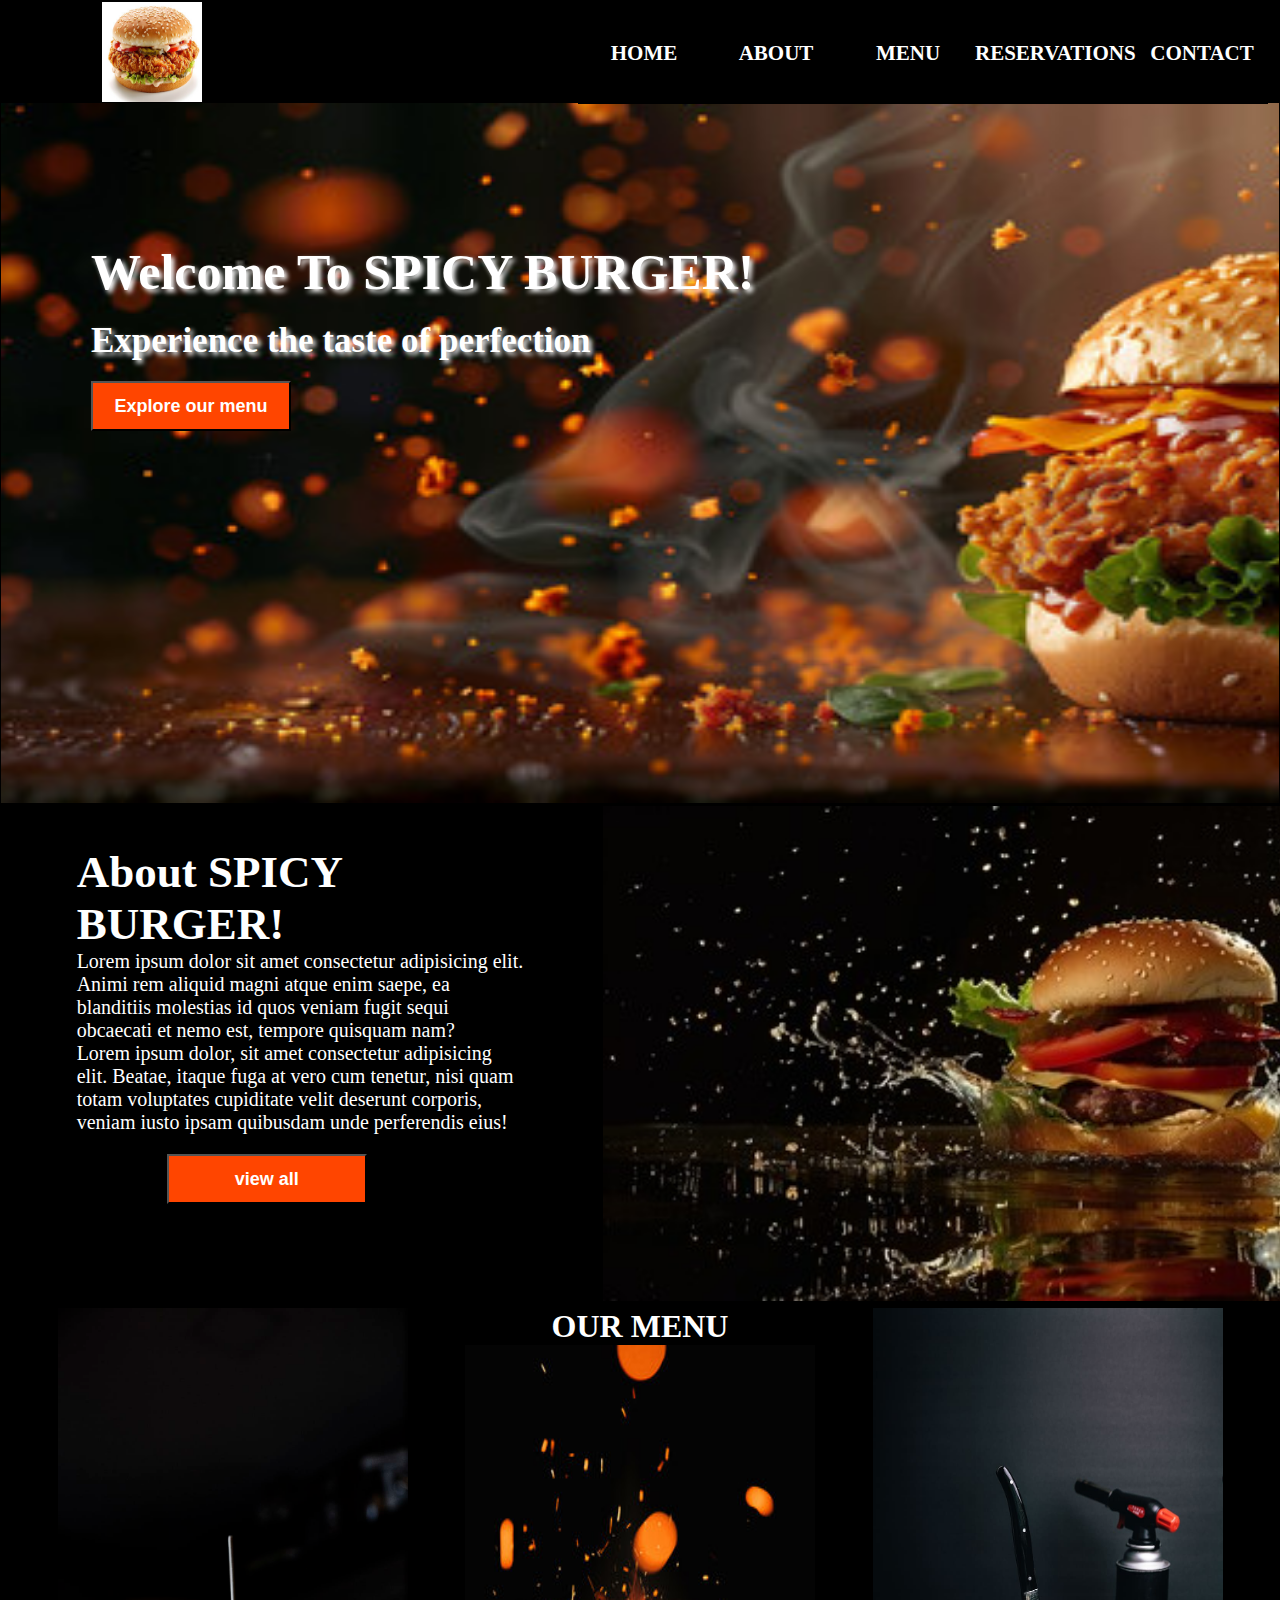
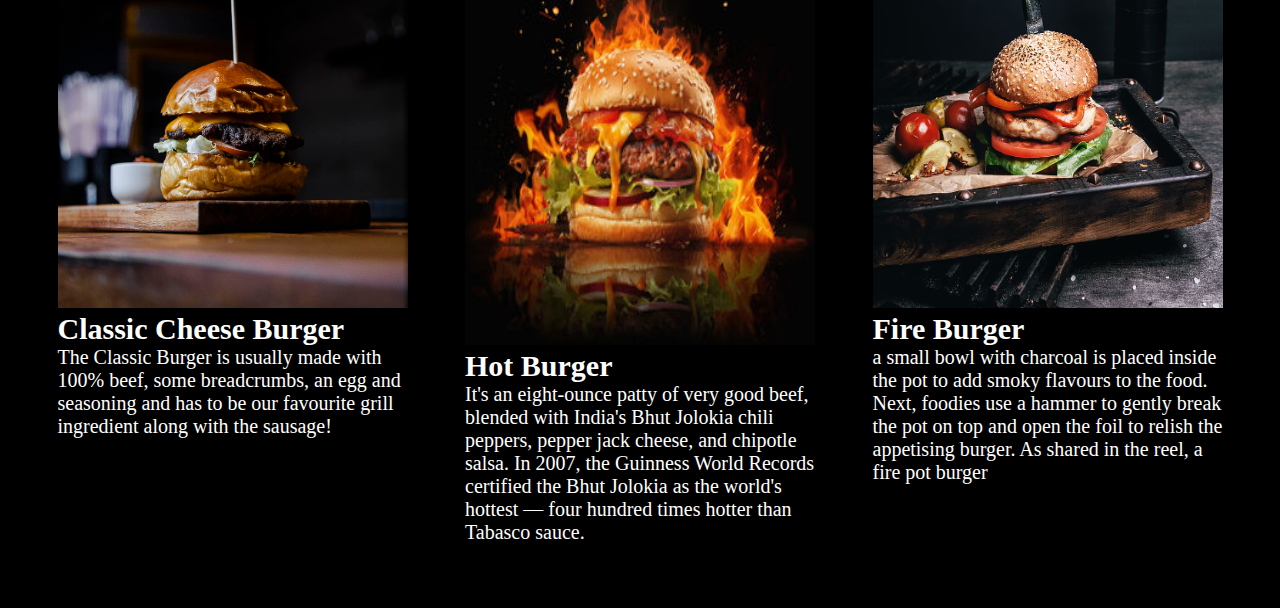
<file: index.html>
<!DOCTYPE html>
<html lang="en">
<head>
    <meta charset="UTF-8">
    <meta name="viewport" content="width=device-width, initial-scale=1.0">
    <title>SPICY BURGER</title>
    <link rel="stylesheet" href="style.css">
</head>
<body>
    <div class="out1">
        <div id="in1">
            <img src="bur.jpg" height="100px" width="100px">
        </div>
        <div id="in2">
            <ul>
                <li><a href="">HOME</a></li>
                <li><a href="">ABOUT</a></li>
                <li><a href="">MENU</a></li>
                <li style="width: 160px;"><a href="">RESERVATIONS</a></li>
                <li><a href="contact.html">CONTACT</a></li>
                
            </ul>
        </div>
    </div>
    <div class="out2">
        <h1 id="welcome"> Welcome To SPICY BURGER!</h1>
        <h2 id="taste"> Experience the taste of perfection</h2>
        <button id="menu"> Explore our menu</button>
    </div>
    <div class="out3">
        <div id="in3">
            <h1 id="about">About SPICY BURGER!</h1>
            <P id="text1">Lorem ipsum dolor sit amet consectetur adipisicing elit. Animi rem aliquid magni atque enim saepe, ea blanditiis molestias id quos veniam fugit sequi obcaecati et nemo est, tempore quisquam nam?</P>
            <p id="text1">Lorem ipsum dolor, sit amet consectetur adipisicing elit. Beatae, itaque fuga at vero cum tenetur, nisi quam totam voluptates cupiditate velit deserunt corporis, veniam iusto ipsam quibusdam unde perferendis eius!</p>       
            <button id="menu">view all</button>        
        </div>
        <div id="in4">
            <img src="bur00.jpg" alt="" width="890px" height="495px">
        </div>
    </div>
    <div class="out4">
        
        <div id="in5">
            <img src="1.jpg" alt="" width="350px" height="600px" id="img1">
            <h1 id="menu1">Classic Cheese Burger</h1>
            <p id=menu2>The Classic Burger is usually made with 100% beef, some breadcrumbs, an egg and seasoning and has to be our favourite grill ingredient along with the sausage!</p>
        </div>
        <div id="in6">
            <h1 style="color: white;"><center>OUR MENU</center></h1>
            <img src="4.jpg" alt="" width="350px" height="600px" id="img2">
            <h1 id="menu1">Hot Burger</h1>
            <p id="menu2">It's an eight-ounce patty of very good beef, blended with India's Bhut Jolokia chili peppers, pepper jack cheese, and chipotle salsa. In 2007, the Guinness World Records certified the Bhut Jolokia as the world's hottest — four hundred times hotter than Tabasco sauce.</p>
        </div>
        <div id="in7">
            <img src="2.jpg" alt="" width="350px" height="600px" id="img3">
            <h1 id="menu1">Fire Burger</h1>
            <p id="menu2"> a small bowl with charcoal is placed inside the pot to add smoky flavours to the food. Next, foodies use a hammer to gently break the pot on top and open the foil to relish the appetising burger. As shared in the reel, a fire pot burger </p>
        </div>

    </div>
</body>
</html>
</file>
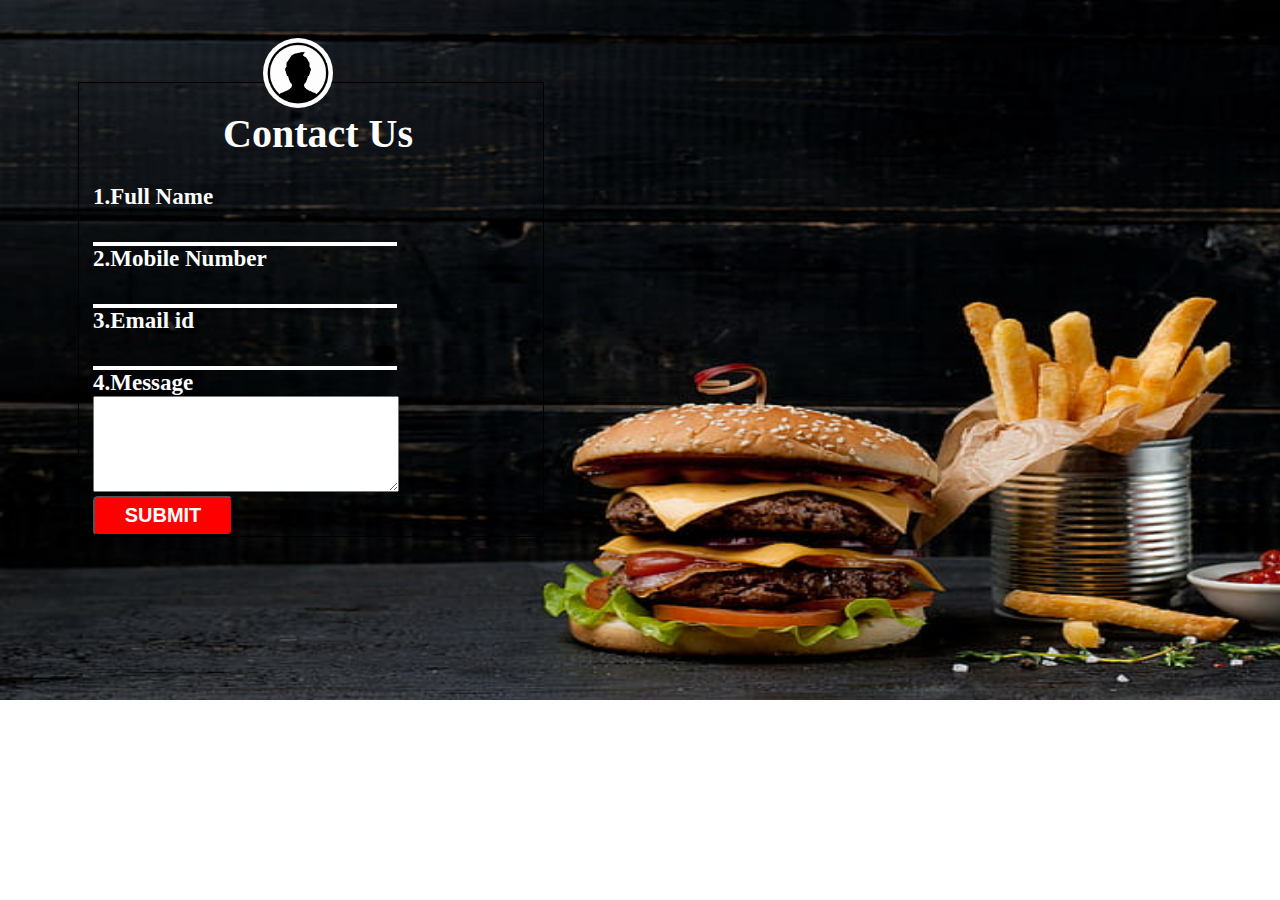
<file: contact.html>
<!DOCTYPE html>
<html lang="en">
<head>
    <meta charset="UTF-8">
    <meta name="viewport" content="width=device-width, initial-scale=1.0">
    <title>Contact Us</title>
    <link rel="stylesheet" href="contact.css">
</head>
<body>
    <img src="ava2.jpg" alt="" height="70px" width="70px" id="Avatar">
    <form action="">
        <h1>Contact Us</h1>
        <label for="">1.Full Name</label><br>
        <input type="text" name="" id=""><br>
        <label for="">2.Mobile Number</label><br>
        <input type="tel"><br>
        <label for="">3.Email id</label><br>
        <input type="email"><br>
        <label for="">4.Message</label><br>
        <textarea name="" id="" cols="30" rows="10"></textarea><br>
        <button>SUBMIT</button><br>


    </form>
</body>
</html>
</file>
<file: style.css>
*{
    margin: 0px;
    padding: 0px;
}
.out1{
    border: solid 1px;
    height: 100px;
    display: flex;
    justify-content: space-between;
    background-color: black;
}
#in1,#in2{
    border: solid 1px;
    height: 100px;
}
#in1{
    width: 100px;
    margin-left: 100px;
}
#in2{
    width: 700px;
}
ul{
    list-style: none;
}
ul li{
    border: solid 1px;
    height: 100px;
    width: 130px;
    float: left;
    text-align: center;
    line-height: 100px;
}
ul li a{
    font-size: 21px;
    text-decoration: none;
    font-weight: bold;
    color: white;
}
ul li a:hover{
    color:orangered
}
.out2{
    border: solid 1px;
    height: 700px;
    background-image: url(bur57.jpg);
    background-repeat: no-repeat;
    background-size: 1850px 700px;
}
#welcome{
    color: white;
    font-size: 50px;
    margin-left: 90px;
    margin-top: 140px;
    text-shadow: 3px 3px 5px white;
}
#taste{
    color: white;
    font-size: 35px;
    margin-left: 90px;
    margin-top: 20px;
    text-shadow: 3px 3px 5px white;
}
#menu{
    margin-left: 90px;
    margin-top: 20px;
    height: 50px;
    width: 200px;
    background-color: orangered;
    color: white;
    font-size:  18px;
    font-weight: bold;

}
.out3{
    border: solid 1px;
    height: 500px;
    display: flex;
    justify-content: space-evenly;
    background-color: black;
}
#in3,#in4{
    border: solid 1px;
    height: 500px;
}
#in3{
    width: 450px;

}
#in4{
    width: 600px;
}
#about{
    font-size: 45px;
    margin-top: 40px;
    color: white;
}
#text1{
    font-size: 20px;
    color: white;
}
.out4{
    border: solid 1px;
    height: 900px;
    display: flex;
    justify-content: space-evenly;
    background-color: black;
}
#in5,#in6,#in7{
    border: solid 1px;
    height: 600px;
    width: 350px;
    
}
#menu1{
    color: white;
    font-size: 30px;

}
#menu2{
    color: white;
    font-size: 20px;
}
</file>
<file: contact.css>
form{
    border: solid 1px;
    width: 450px;
    padding-left: 14px;
    color: none;
    margin-left: 70px;
}
body{
    background-image: url(bur200.jpg);
    background-repeat: no-repeat;
    background-size: 1500px 700px;
}
label{
    color: white;
    font-size: 23px;
    font-weight: bold;
}
h1{
    color: white;
    font-size: 40px;
    text-align: center;

}
input{
    height: 30px;
    width: 300px;
    background: none;
    outline: none;
    border: none;
    border-bottom-style: solid;
    border-bottom-color: white;
    border-bottom-width: 4px;
    color: white;
    font-size: 20px;
}
textarea{
    width: 300px;
    height: 90px;
}
button{
    height: 40px;
    width: 140px;
    background-color: red;
    color: white;
    font-size: 20px;
    font-weight: bold;
    border-radius: 5px;

}
#Avatar{
    border-radius: 50%;
    position: relative;
    left: 255px;
    top: 30px;
}
</file>
